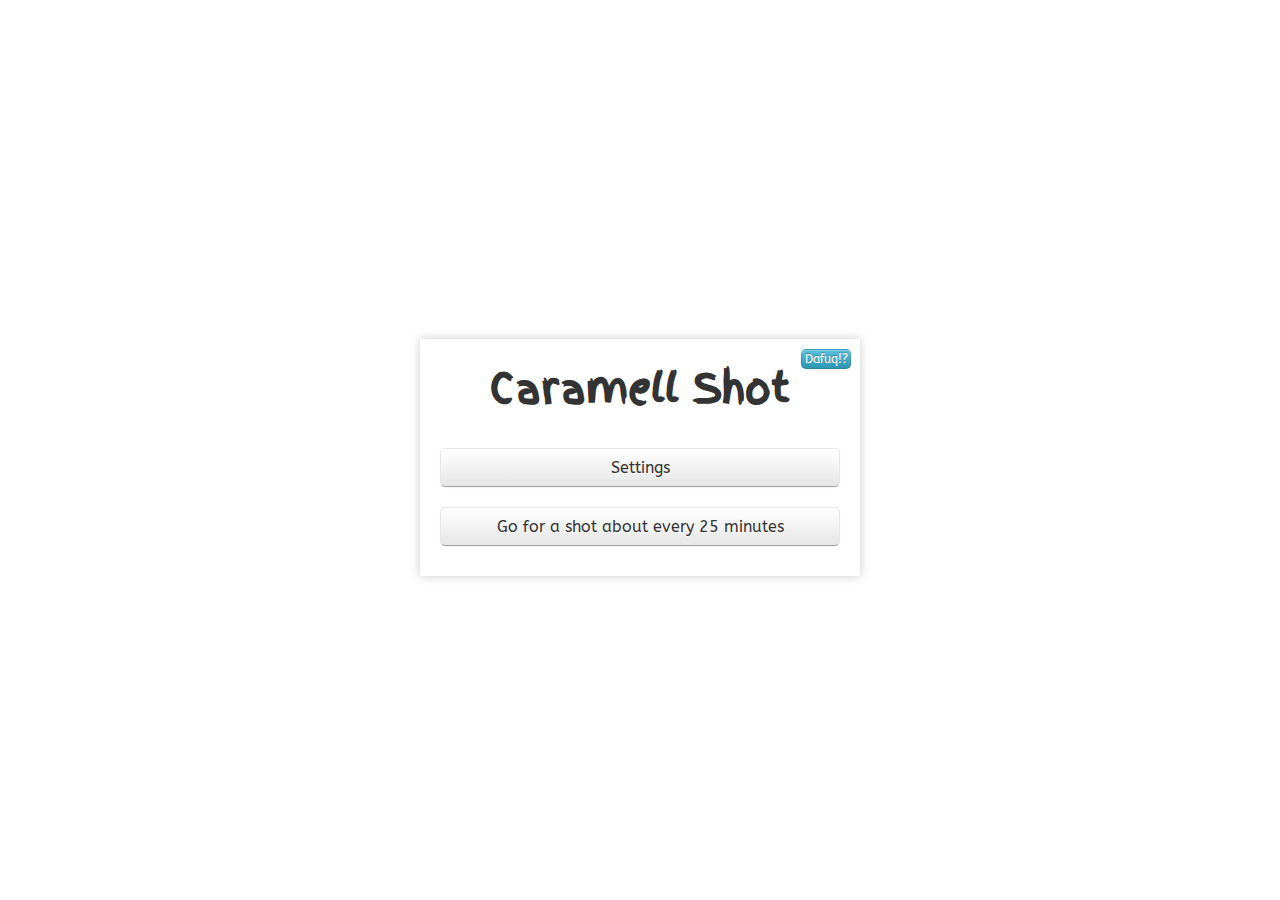
<file: index.html>
<!DOCTYPE html>
<html lang="en">
    <head>
        <meta charset="utf-8">
        <meta name="viewport" content="initial-scale = 1.0,maximum-scale = 1.0">

        <title>
            Caramell Shot Timer
        </title>
        <link rel='icon' type='image/png' href='design/heart.png'>
        <link rel='stylesheet' href='https://fonts.googleapis.com/css?family=ABeeZee|Finger+Paint'>
        <link rel='stylesheet' href='design/style.css'>
        <!--[if lt IE 9]>  
            <script src="https://html5shiv.googlecode.com/svn/trunk/html5.js"></script>  
        <![endif]-->  
        <style>
                                #,
                                ###
                               ## ##
                              ##  ##
                               ####
                                 :
                                #####
                               ######
                               ##  ##
                               ##  ##
                               ##  ##
                               ##  ##########
                               ##  #############
                          #######  ###############
                      #############################
                .###################################
               #####################################;
               ##                                 ##.
               ##                                 ##
               #####################################
               ##                                 ##
               ##     THE CAKE IS NOT A LIE!      ##
               ##                                 ###
            #####                                 #####
           ### ##################################### ###
          ###  ##                                 ##  ###
          ##   ## ,,,,,,,,,,,,,,,,,,,,,,,,,,,,,,, ##   ##
           ##  #####################################  ##
            ##                                       ##
             ####                                 ####
               ######                          ######
                  ###############################
      </style>
    </head>
    <body>
        <div id="wrapper" class="avgrund-contents">
            <div id="caramelldansen-image-wrapper">
                <img src="./images/caramelldansen.gif" alt="Shot!">
            </div>
            <div id="caramelldansen-content-wrapper">
                <h1>
                    Caramell Shot
                </h1>
                <button id="dafuq-button" class="info-button">
                    Dafuq!?
                </button>
                <button id="settings-button">
                    Settings
                </button>
                <div id="settings">
                    <label>
                        Interval
                        <input type="number" id="inInterval" value="5" min="1">
                    </label>
                    <label>
                        How much random
                        <input type="number" id="inProbability" value="0.20" step="0.01" max="1">
                    </label>
                </div>
                <button id="go-button">
                    Go for a shot about every <span id="approximate-time"><!-- --></span>
                </button>
            </div>
        </div>

        <!-- <div id="youtubePlayer"></div> -->
        <div id="player"><!-- --></div>
        <div class="avgrund-cover"><!-- --></div>
        <div id="info-wrapper" class="avgrund-popup">
            <ol>
                <li>
                    Start the timer
                </li>
                <li>
                    Wait for the song to start
                </li>
                <li>
                    Take a shot
                </li>
                <li>
                    Go to step 2
                </li>
                <li>
                    ???
                </li>
                <li>
                    Profit
                </li>
            </ol>
            <button id="info-close-button" class="info-button">
                Oh, ok
            </button>

        </div>

        <script src='https://ajax.googleapis.com/ajax/libs/jquery/1.8.2/jquery.min.js'></script>
        <script src='scripts/plugins.js'></script>
        <script src='scripts/caramellshot.js'></script>

        <script>

            var _gaq = _gaq || [];
            _gaq.push(['_setAccount', 'UA-3953312-12']);
            _gaq.push(['_setDomainName', 'caramellshot.com']);
            _gaq.push(['_trackPageview']);

            (function() {
                var ga = document.createElement('script'); 
                ga.type = 'text/javascript'; ga.async = true;
                ga.src = ('https:' == document.location.protocol ? 'https://ssl' : 'https://www') + '.google-analytics.com/ga.js';
                var s = document.getElementsByTagName('script')[0]; s.parentNode.insertBefore(ga, s);
            })();

        </script>
    </body>
</html>
</file>
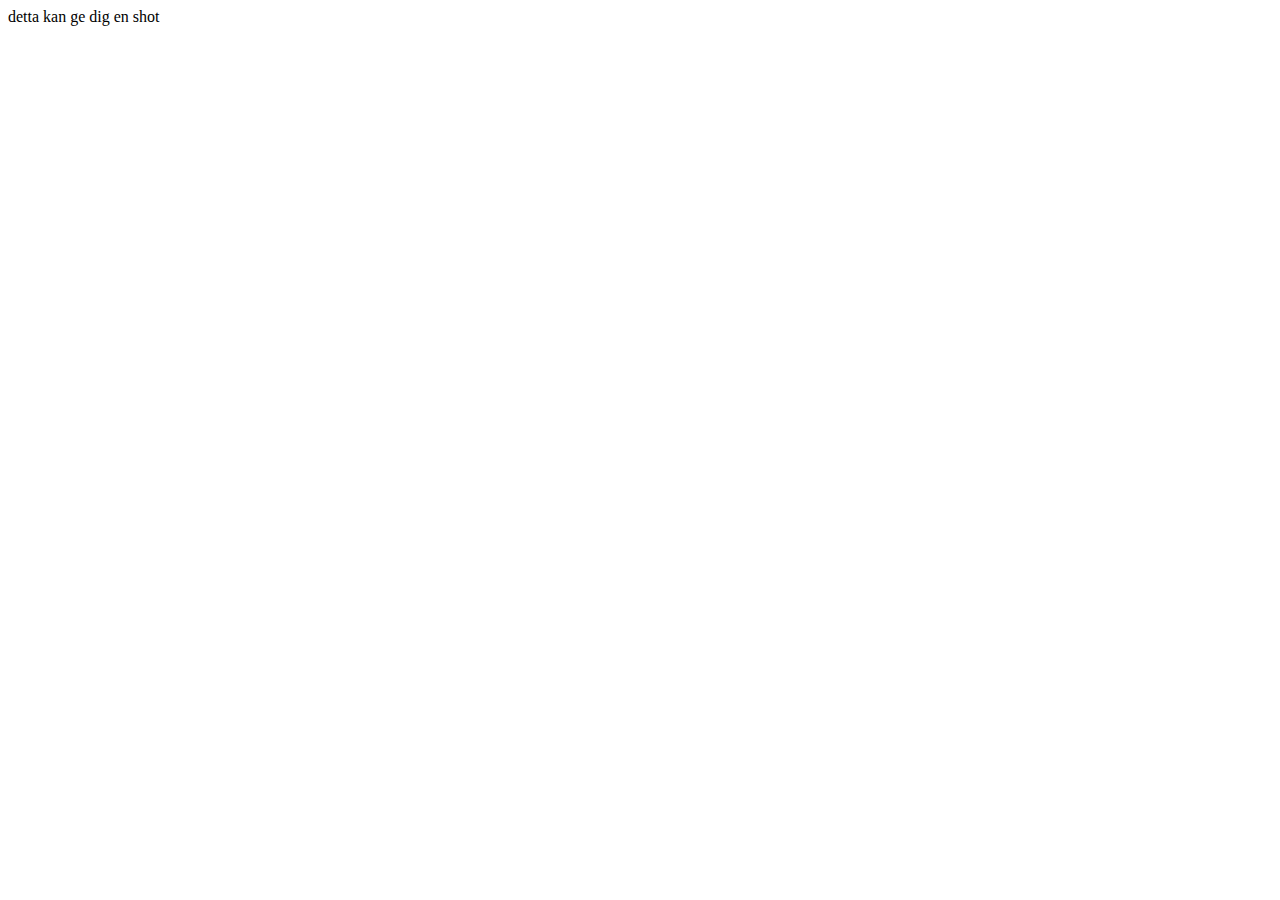
<file: index_default.html>
<head>
<script>

function shot(){
if(Math.random() > 0.2){
//alert("n�r du ser den h�r rutan �r det dags att ta en liten sho
window.location = "http://www.youtube.com/watch?v=J_DV9b0x7v4";
}
}
function go(){
setInterval("shot()", 5 * 60000);
alert("go!");
}
</script>
</head>
<body onload="go()">

detta kan ge dig en shot

</body>
</file>
<file: design/style.css>
* {
	margin: 0;
	padding: 0;
}

html, 
body {
	height: 100%;
	overflow: hidden;
}

html {
	background-color: #222;
	background-image: url([data-uri]);
	background-repeat: repeat;
}

a {
	color: #333;
	text-decoration: none;
}

body {
	background: #fff;
	color: #333;
	font-family: 'ABeeZee', sans-serif;
	font-size: 20px;
}

button {
	background-color: #fff;
	background-image: -webkit-gradient(linear, 0 0, 0 100%, from(white), to(#E6E6E6));
	background-image: -webkit-linear-gradient(top, white, #E6E6E6);
	background-image: -o-linear-gradient(top, white, #E6E6E6);
	background-image: linear-gradient(to bottom, white, #E6E6E6);
	background-image: -moz-linear-gradient(top, white, #E6E6E6);
	background-repeat: repeat-x;
	border: 1px solid #BBB;
	border-color: rgba(0, 0, 0, 0.1) rgba(0, 0, 0, 0.1) rgba(0, 0, 0, 0.25);
	border-color: #E6E6E6 #E6E6E6 #BFBFBF;
	border-bottom-color: #A2A2A2;
	-webkit-border-radius: 5px;
	-moz-border-radius: 5px;
	border-radius: 5px;
	filter: progid:dximagetransform.microsoft.gradient(startColorstr='#ffffffff', endColorstr='#ffe6e6e6', GradientType=0);
	filter: progid:dximagetransform.microsoft.gradient(enabled=false);
	-webkit-box-shadow: inset 0 1px 0 rgba(255, 255, 255, 0.2), 0 1px 2px rgba(0, 0, 0, 0.05);
	-moz-box-shadow: inset 0 1px 0 rgba(255, 255, 255, 0.2), 0 1px 2px rgba(0, 0, 0, 0.05);
	box-shadow: inset 0 1px 0 rgba(255, 255, 255, 0.2), 0 1px 2px rgba(0, 0, 0, 0.05);
	color: #333;
	cursor: pointer;
	font-family: 'ABeeZee', sans-serif;
	font-size: 16px;
	margin: 10px 0 10px 0;
	padding: 9px 14px;
	text-align: center;
	text-shadow: 0 1px 1px rgba(255, 255, 255, 0.75);
	vertical-align: middle;
	width: 100%;
}

ol {
	margin: 0 0 0 25px;
}

.info-button {
	background-color: #49AFCD;
	background-image: -webkit-gradient(linear, 0 0, 0 100%, from(#5BC0DE), to(#2F96B4));
	background-image: -webkit-linear-gradient(top, #5BC0DE, #2F96B4);
	background-image: -o-linear-gradient(top, #5BC0DE, #2F96B4);
	background-image: linear-gradient(to bottom, #5BC0DE, #2F96B4);
	background-image: -moz-linear-gradient(top, #5BC0DE, #2F96B4);
	background-repeat: repeat-x;
	border-color: #2F96B4 #2F96B4 #1F6377;
	border-color: rgba(0, 0, 0, 0.1) rgba(0, 0, 0, 0.1) rgba(0, 0, 0, 0.25);
	filter: progid:dximagetransform.microsoft.gradient(startColorstr='#ff5bc0de', endColorstr='#ff2f96b4', GradientType=0);
	filter: progid:dximagetransform.microsoft.gradient(enabled=false);
	color: white;
}

h1 {
	font-family: 'Finger Paint', cursive;
	margin: 0 0 20px 0;
	text-align: center;
}

#wrapper {
	box-shadow: 0 0 10px #ccc;
	padding: 20px;
	width: 400px;
}

#dafuq-button {
	font-size: 12px;
	padding: 2px 2px 2px 2px;
	position: absolute;
	right: 9px;
	top: 0;
	text-shadow: 0 -1px 0 rgba(0, 0, 0, 0.25);
	width: 50px;
}

#settings {
	display: none;
}

#settings label {
	clear: both;
	display: block;
	line-height: 41px;
}

#settings input {
	float: right;
	font-size: 20px;
	padding: 5px;
	max-width: 100px;
}

#caramelldansen-image-wrapper {
	display: none;
	text-align: center;
}

#youtubePlayer {
	display: none;
}

#info-wrapper {
	
}

@media all and (max-width: 600px) {
	#wrapper {
		box-shadow: 0;
		width: 100%;
	}

	input[type="number"] {
		width: 100px;
	}
}

/*!
 * avgrund 0.1
 * http://lab.hakim.se/avgrund
 * MIT licensed
 *
 * Created by Hakim El Hattab, http://hakim.se
 */
 
.avgrund-active body {
	-webkit-transform: scale( 0.9 );
	   -moz-transform: scale( 0.9 );
	    -ms-transform: scale( 0.9 );
	     -o-transform: scale( 0.9 );
	        transform: scale( 0.9 );
}

.avgrund-cover {
	position: absolute;
	width: 100%;
	height: 100%;
	top: 0;
	left: 0;
	z-index: 1;
	visibility: hidden;
	opacity: 0;
	background: rgba( 0, 0, 0, 0.5 );
}
	.avgrund-active .avgrund-cover {
		visibility: visible;
		opacity: 1;
	}

.avgrund-contents {
	position: relative;
	padding: 20px;
	max-width: 400px;
	/*height: 100%;*/
	margin: auto;
}
	.avgrund-active .avgrund-contents {
		-webkit-filter: blur(2px);
		   -moz-filter: blur(2px);
		    -ms-filter: blur(2px);
		     -o-filter: blur(2px);
		        filter: blur(2px);
	}
	.no-blur.avgrund-active .avgrund-contents {
		-webkit-filter: none;
		   -moz-filter: none;
		    -ms-filter: none;
		     -o-filter: none;
		        filter: none;
	}

.avgrund-popup {
	position: absolute;
	width: 340px;
	height: 180px;
	left: 50%;
	top: 50%;
	margin: -130px 0 0 -190px;
	visibility: hidden;
	opacity: 0;
	z-index: 2;
	padding: 20px;

	background: white;
	box-shadow: 0px 0px 20px rgba( 0, 0, 0, 0.6 );
	border-radius: 3px;

	-webkit-transform: scale( 0.8 );
	   -moz-transform: scale( 0.8 );
	    -ms-transform: scale( 0.8 );
	     -o-transform: scale( 0.8 );
	        transform: scale( 0.8 );
}
	.avgrund-active .avgrund-popup-animate {
		visibility: visible;
		opacity: 1;

		-webkit-transform: scale( 1.1 );
		   -moz-transform: scale( 1.1 );
		    -ms-transform: scale( 1.1 );
		     -o-transform: scale( 1.1 );
		        transform: scale( 1.1 );
	}
	.avgrund-popup.stack {
		-webkit-transform: scale( 1.5 );
		   -moz-transform: scale( 1.5 );
		    -ms-transform: scale( 1.5 );
		     -o-transform: scale( 1.5 );
		        transform: scale( 1.5 );
	}
	.avgrund-active .avgrund-popup.stack {
		-webkit-transform: scale( 1.1 );
		   -moz-transform: scale( 1.1 );
		    -ms-transform: scale( 1.1 );
		     -o-transform: scale( 1.1 );
		        transform: scale( 1.1 );
	}


.avgrund-ready body,
.avgrund-ready .avgrund-contents,
.avgrund-ready .avgrund-popup,
.avgrund-ready .avgrund-cover {
	-webkit-transform-origin: 50% 50%;
	   -moz-transform-origin: 50% 50%;
	    -ms-transform-origin: 50% 50%;
	     -o-transform-origin: 50% 50%;
	        transform-origin: 50% 50%;

	-webkit-transition: 0.3s all cubic-bezier(0.250, 0.460, 0.450, 0.940);
	   -moz-transition: 0.3s all cubic-bezier(0.250, 0.460, 0.450, 0.940);
	    -ms-transition: 0.3s all cubic-bezier(0.250, 0.460, 0.450, 0.940);
	     -o-transition: 0.3s all cubic-bezier(0.250, 0.460, 0.450, 0.940);
	        transition: 0.3s all cubic-bezier(0.250, 0.460, 0.450, 0.940);
}
.avgrund-ready .avgrund-popup.no-transition {
	-webkit-transition: none;
	   -moz-transition: none;
	    -ms-transition: none;
	     -o-transition: none;
	        transition: none;
}
</file>
